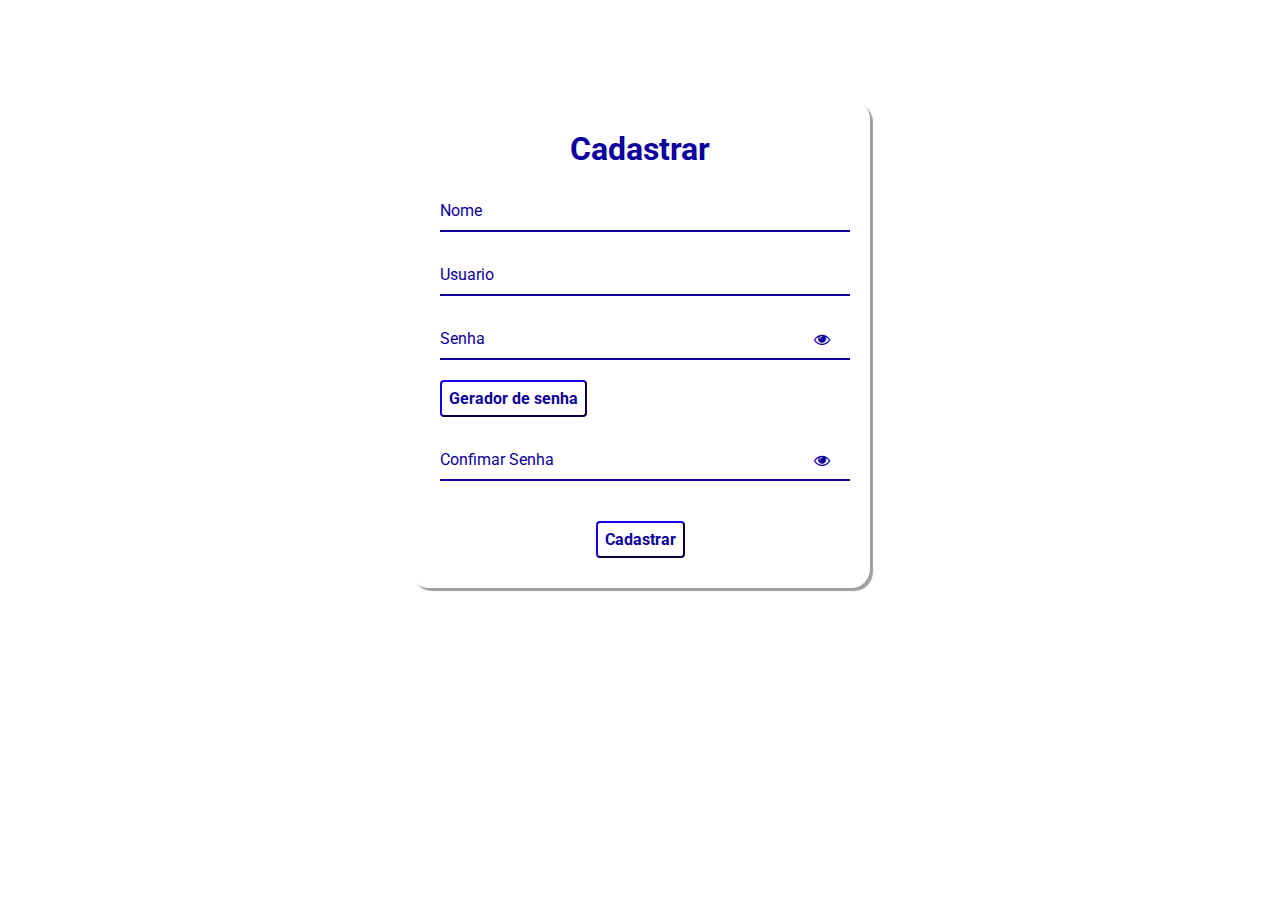
<file: Racunhos/portfolio.umberto/portfolio.umberto/login1/tela_cadastro1.html>
﻿<!DOCTYPE html>
<html lang="pt-br">
<head>
    <meta charset="UTF-8">
    <meta name="viewport" content="width=device-width, initial-scale=1.0">
    <title> Tela de cadastro </title>
    <link rel="stylesheet" href="tela_cadastro1.css">
    <link rel="stylesheet" href="https://stackpath.bootstrapcdn.com/font-awesome/4.7.0/css/font-awesome.min.css">
</head>
<body>
    <div class="container">
        <div class="card">
            <h1> Cadastrar </h1>

            <div id="msgError"></div>
            <div id="msgSuccess"></div>

            <div class="label-float">
                <input type="text" id="nome" placeholder="" required>
                <label id="labelNome" for="nome"> Nome </label>
            </div>
            <div class="label-float">
                <input type="text" id="usuario" placeholder="" required>
                <label id="labelUsuario" for="usuario"> Usuario </label>
            </div>
            <div class="label-float">
                <input type="password" id="senha" placeholder="" required>
                <label id="labelSenha" for="senha"> Senha </label><button><a class="gs" href="../resto/gerar.html" target="_blank">Gerador de senha</a></button>
                <i id="verSenha" class="fa fa-eye" aria-hidden="true"></i>
            </div>
            <div class="label-float">
                <input type="password" id="confirmSenha" placeholder="" required>
                <label id="labelConfirmSenha" for="confirmSenha"> Confimar Senha </label>
                <i id="verConfirmSenha" class="fa fa-eye" aria-hidden="true"></i>
            </div>
            <div class="justify-center">
                <button onclick="cadastrar()"> Cadastrar </button>
            </div>
        </div>
    </div>

    <script src="tela_cadastro1.js"></script>
</body>
</html>
</file>
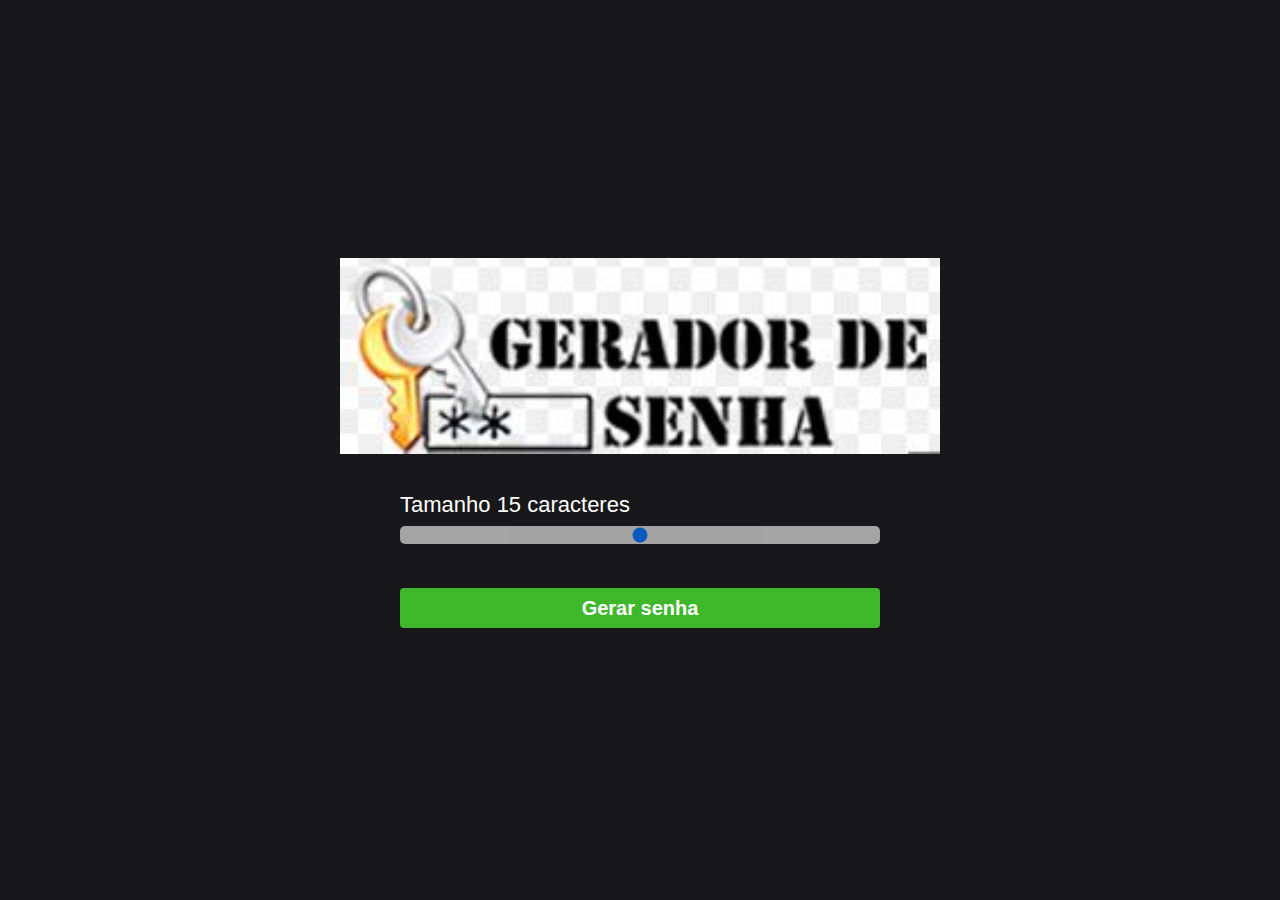
<file: Racunhos/portfolio.umberto/portfolio.umberto/resto/gerar.html>
<!DOCTYPE html>
<html lang="en">
<head>
  <!-- Tag META define metadados sobre um documento HTML. Metadados são dados (informações) sobre dados -->
  <meta charset="UTF-8">
  <meta http-equiv="X-UA-Compatible" content="IE=edge">
  <meta name="viewport" content="width=device-width, initial-scale=1.0">
  <meta name="keywords" content="Gerador de senhas">

  <link rel="stylesheet" href="gerar.css">
  <title>Gerador de senha</title>
</head>
<body>

  <img class="logo" src="../Imagens/gerar.jpg" alt="Gerador senha logo"/>

  <div class="container-input">
    <span>Tamanho <span id="valor"></span> caracteres</span>
    <input id="slider" class="slider" type="range" min="5" max="25" value="15"/>

    <button id="button" class="button-cta" onclick="generatePassword()">Gerar senha</button>
  </div>

  <div id="container-password" onclick="copyPassword()" class="container-password hide">
    <span class="title">Sua senha gerada foi:</span>
    <span id="password"  class="password"></span>
    <span class="tooltip">Clique na senha para copiar. 👆</span>
  </div>

  <script src="gerar.js"></script>
</body>
</html>
</file>
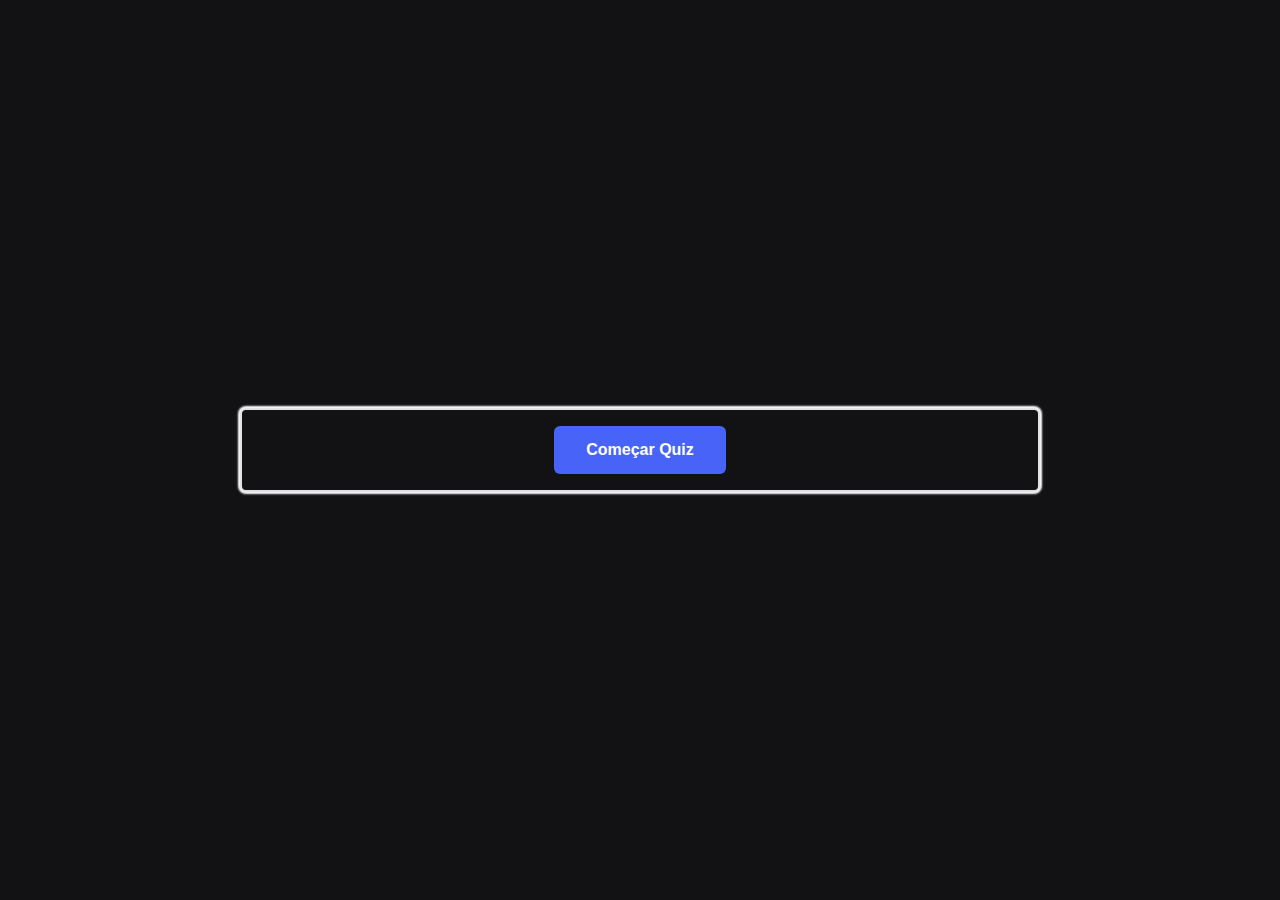
<file: Racunhos/portfolio.umberto/portfolio.umberto/resto/quizdd.html>
<!DOCTYPE html>
<html lang="pt-BR">
<head>
    <meta charset="UTF-8">
    <meta name="viewport" content="width=device-width, initial-scale=1.0">
    <title> Quiz </title>
    <link rel="stylesheet" href="quizdd.css">
</head>
<body>
    <div class="container">
        <div class="questions-container hide">
            <span class="question"> Pergunta aqui </span>
            <div class="answers-container">
                <button class="answer button"> Resposta 1 </button>
                <button class="answer button"> Resposta 2 </button>
                <button class="answer button"> Resposta 3 </button>
                <button class="answer button"> Resposta 4 </button>
            </div>
        </div>
        <div class="controls-container">
            <button class="start-quiz button"> Começar Quiz </button>
            <button class="next-question button hide"> Próxima pergunta </button>
        </div>
    </div>
    <script src="quizdd.js" async></script>
</body>
</html>
</file>
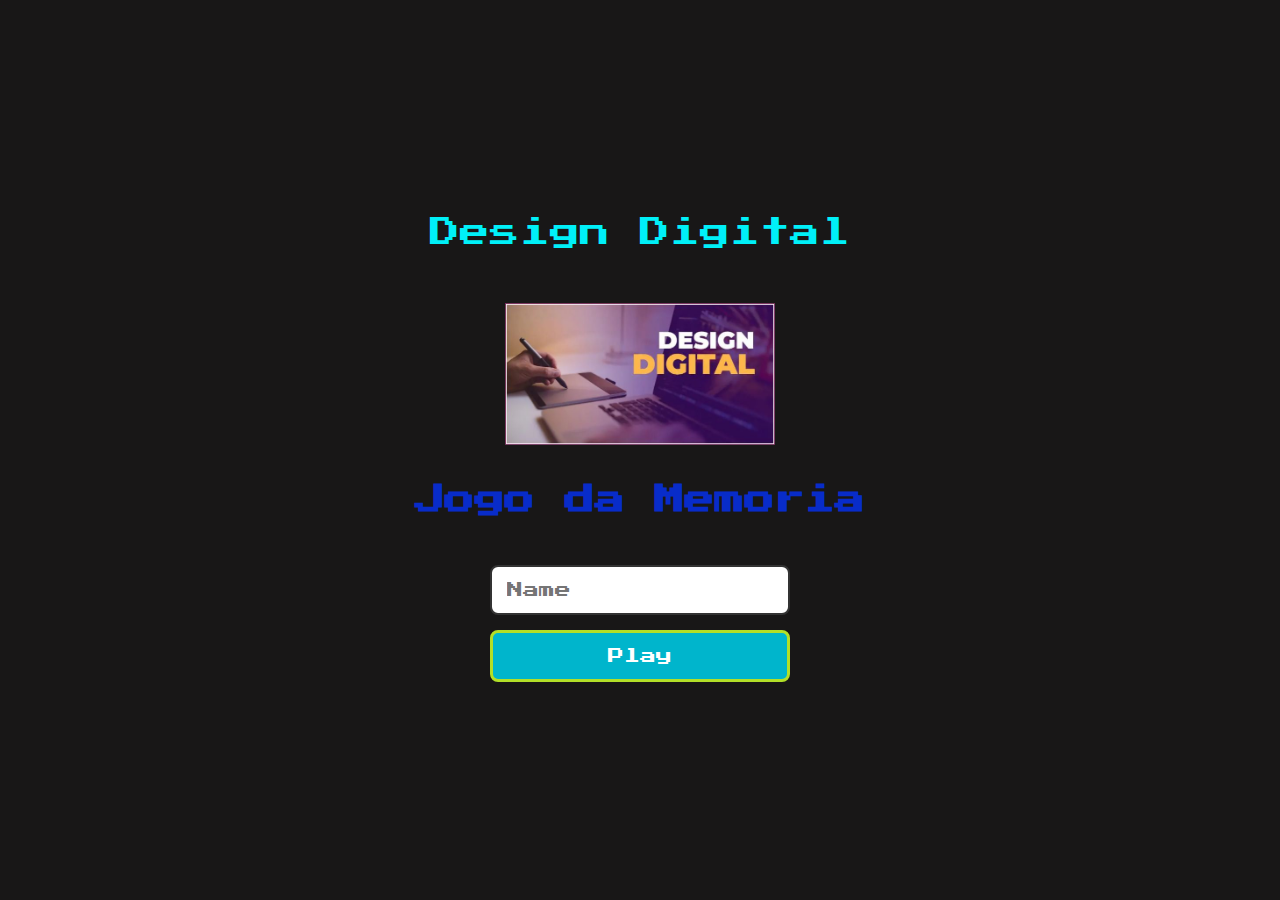
<file: Racunhos/portfolio.umberto/portfolio.umberto/resto/tljgm.html>
<!DOCTYPE html>
<html lang="en">

<head>
  <meta charset="UTF-8">
  <meta name="viewport" content="width=device-width, initial-scale=1.0">

  <link rel="stylesheet" href="./rese.css">
  <link rel="stylesheet" href="./tljgm.css">

  <link rel="shortcut icon" href="../Imagens/pinguim.jpg" type="image/x-icon">
  <title>Jogo da memoria | Login</title>
</head>

<body>
 
  <form class="login-form">

    <div class="login__header">
      <a class="logo" href="https://www.polocriativo.com.br/" target="_blank"> Design Digital </a>
      <img src="../Imagens/dd2.jpg" alt="brain icon">
      <h1>Jogo da Memoria</h1>
    </div>

    <input type="text" placeholder="Name" class="login__input">
    <button type="submit" class="login__button">Play</button>

  </form>
  <script src="./tljgm.js"></script>
</body>

</html>
</file>
<file: Racunhos/portfolio.umberto/portfolio.umberto/login1/tela_cadastro1.css>
@import url('https://fonts.googleapis.com/css2?family=Roboto:ital,wght@0,100;0,300;0,400;0,700;0,900;1,100;1,300;1,400;1,500;1,700;1,900&display=swap');

* {
	margin: 0;
	padding: 0;
	font-family: 'Roboto', sans-serif;
}

body {
	background-image: url(https://t4.ftcdn.net/jpg/05/59/27/85/240_F_559278574_iAqe61o5W2NsEyOU7cqi8vnL3t9KMDac.jpg);
	background-repeat: no-repeat;
	background-size: cover;
	background-attachment: fixed;
}

.container {
	display: flex;
	justify-content: center;
	width: 100%;
	margin-top: 100px;
}

.card {
	background-color: #ffffff80;
	padding: 30px;
	border-radius: 4%;
	box-shadow: 3px 3px 1px 0px #00000060;
	width: 400px;
}

h1 {
	text-align: center;
	margin-bottom: 20px;
	color: #0d009c;
}

.label-float input {
	width: 100%;
	padding: 5px 5px;
	display: inline-block;
	border: 0;
	border-bottom: 2px solid #0d009c;
	background-color: transparent;
	outline: none;
	min-width: 180px;
	font-size: 16px;
	transition: all .3s ease-in-out;
	border-radius: 0;
}

.label-float {
	position: relative;
	padding-top: 13px;
	margin-top: 5%;
	margin-bottom: 5%;
}

	.label-float input:focus {
		border-bottom: 2px solid #4038a0;
	}

	.label-float label {
		color: #0d009c;
		pointer-events: none;
		position: absolute;
		top: 0;
		left: 0;
		margin-top: 13px;
		transition: all .3s ease-in-out;
	}

	.label-float input:focus + label,
	.label-float input:valid + label {
		font-size: 13px;
		margin-top: 0;
		color: #4038a0;
	}

button {
	background-color: transparent;
	border-color: #0d009c;
	color: #0d009c;
	padding: 7px;
	font-weight: bold;
	font-size: 12pt;
	margin-top: 20px;
	border-radius: 4px;
	cursor: pointer;
	outline: none;
	transition: all .4s ease-in-out;
}

	button:hover {
		background-color: #0d009c;
		color: #ffffff;
	}

.justify-center {
	display: flex;
	justify-content: center;
}

.fa-eye {
	position: absolute;
	top: 15px;
	right: 10px;
	cursor: pointer;
	color: #0d009c;
}

#msgError {
	text-align: center;
	color: #ff0000;
	background-color: #ffbbbb;
	padding: 10px;
	border-radius: 4px;
	display: none;
}

#msgSuccess {
	text-align: center;
	color: #00bb00;
	background-color: #bbffbe;
	padding: 10px;
	border-radius: 4px;
	display: none;
}

.gs {
	color: #0d009c;
	text-decoration: none;
}

.gs:hover {
	color: #fff;
}
</file>
<file: Racunhos/portfolio.umberto/portfolio.umberto/resto/gerar.css>
*{
  margin: 0 auto;
  width: 100%;
  box-sizing: border-box;
  font-family: sans-serif;
}

body{
  background-color: #18181B;
  width: 100%;
  height: 100vh;
  display: flex;
  justify-content: center;
  align-items: center;
  flex-direction: column;
}

.logo{
  max-width: 600px;
  margin-bottom: 24px;
}

.container-input{
  max-width: 480px;
  margin: 14px 0;
}

.container-input span {
  color: #FFF;
  font-size: 22px;
}

.slider {
  margin-top: 8px;
  -webkit-appearance: none;
  width: 100%;
  height: 18px;
  border-radius: 5px;  
  background: #DFDFDF;
  outline: none;
  opacity: 0.7;
}

.button-cta{
  height: 40px;
  margin-top: 40px;
  background-color: #3EB72B;
  border:0;
  border-radius: 4px;
  color: #FFF;
  font-size: 20px;
  font-weight: bold;
  cursor: pointer;
}

.container-password{
  max-width: 480px;
  margin: 14px 0;
  display: flex;
  flex-direction: column;
  align-items: center;
  cursor: pointer;
}

.title{
  text-align: center;
  color: #FFF;
  font-size: 28px;
  margin-top: 24px;
  margin-bottom: 8px;
} 

.password{
  height: 60px;
  background-color: rgba(0,0,0,0.40);
  border: 1px solid #313131;
  
  display: flex;
  justify-content: center;
  align-items: center;
  color: #FFF;
  border-radius: 4px;
  transition: transform 0.5s;
}
.password:hover{
  transform: scale(1.05);
  border-color: #FFF;
}

.hide{
  display: none;
}

.tooltip{
  color: #FFF;
  position: relative;
  top: 20px;
  padding: 6px 8px;
  font-size: 16px;
  border-radius: 6px;
  background: rgb(15, 15, 15);
  opacity: 0;
  visibility: hidden;
  transition: all .5s ease-in-out;
  text-align: center;
}

.container-password:hover .tooltip{
  bottom: 50px;
  visibility: visible;
  opacity: 1;
}
</file>
<file: Racunhos/portfolio.umberto/portfolio.umberto/resto/quizdd.css>
* {
    padding: 0;
    margin: 0;
    box-sizing: border-box;
}

button {
    cursor: pointer;
}

body {
    background-color: #121214;
    color: #ffffff;
    height: 100vh;
    display: flex;
    justify-content: center;
    align-items: center;
}

.container {
    background-color: #121214;
    width: 90%;
    max-width: 800px;
    border: 2px solid #e1e1e6;
    border-radius: 6px;
    padding: 16px;
    box-shadow: 0 0 2px 2px;
    display: flex;
    flex-direction: column;
    justify-content: center;
    align-items: center;
}

.questions-container {
    width: 100%;
    display: flex;
    flex-direction: column;
    justify-content: center;
    align-items: center;
    gap: 24px;
}

.question {
    font-size: 24px;
    font-weight: bold;
    text-align: center;
}

.answers-container {
    width: 100%;
    display: grid;
    grid-template-columns: 1fr 1fr;
    gap: 16px;
}

.next-question {
    margin-top: 32px;
}

.button {
    background-color: #4863f7;
    color: #ffffff;
    font-size: 16px;
    font-weight: bold;
    border: 0;
    border-radius: 6px;
    height: 48px;
    padding: 0 32px;
    transition: filter 0.2s;
}

.button:not(:disabled):hover {
    filter: brightness(0.8);
}

.answer:disabled {
    cursor: not-allowed;
}

.final-message {
    font-size: 20px;
    text-align: center;
}

.final-message span {
    display: block;
    margin-top: 8px;
}

.hide {
    display: none;
}

.correct {
    background-color: #049b48;
}

.incorrect {
    background-color: #a10101;
}
</file>
<file: Racunhos/portfolio.umberto/portfolio.umberto/resto/rese.css>
@import url('https://fonts.googleapis.com/css2?family=Press+Start+2P&display=swap');

* {
  margin: 0;
  padding: 0;
  box-sizing: border-box;
  list-style: none;
  border: none;
  font-family: 'Press Start 2P', cursive;
}
</file>
<file: Racunhos/portfolio.umberto/portfolio.umberto/resto/tljgm.css>
body {
    background-color: rgb(24, 23, 23);
  }
  
  .login-form {
      align-items: center;
      display: flex;
      flex-direction: column;
      height: 100vh;
      justify-content: center;
    }
    
    .login__header {
      align-items: center;
      display: flex;
      flex-direction: column;
      justify-content: center;
      margin-bottom: 50px;
    }
    
    .login__header img {
      width: 270px;
    }
    
    
    h1 {
      margin-top: 40px;
      color: rgb(8, 44, 201);
      font-size: 1.9em;
    }
   
    
    .login__input {
      border: 2px solid #333;
      border-radius: 8px;
      color: #333;
      font-size: 1em;
      margin-bottom: 15px;
      max-width: 300px;
      outline: none;
      padding: 15px;
      width: 100%;
    }
    
    .login__button {
      background-color: #00b5cc;
      border: 3px solid #b2df28;
      border-radius: 8px;
      color: #fff;
      cursor: pointer;
      font-size: 1em;
      max-width: 300px;
      padding: 15px;
      width: 100%;
    }

    .login__button:hover {
      color: black;
      background-color: cadetblue;
      border: 3px solid chartreuse;
    }
    
    .login__button:disabled {
      background-color: #eee;
      border: 2px solid #969595;
      color: #aaa;
      cursor: auto;
    }
  
    .logo {
      height: 85px;
      width: 200px 300pt;
      font-size: 30px;
      text-decoration: none;
      color: rgb(0, 240, 248);
    }
  
    .logo:hover {
      color: red;
    }
</file>
